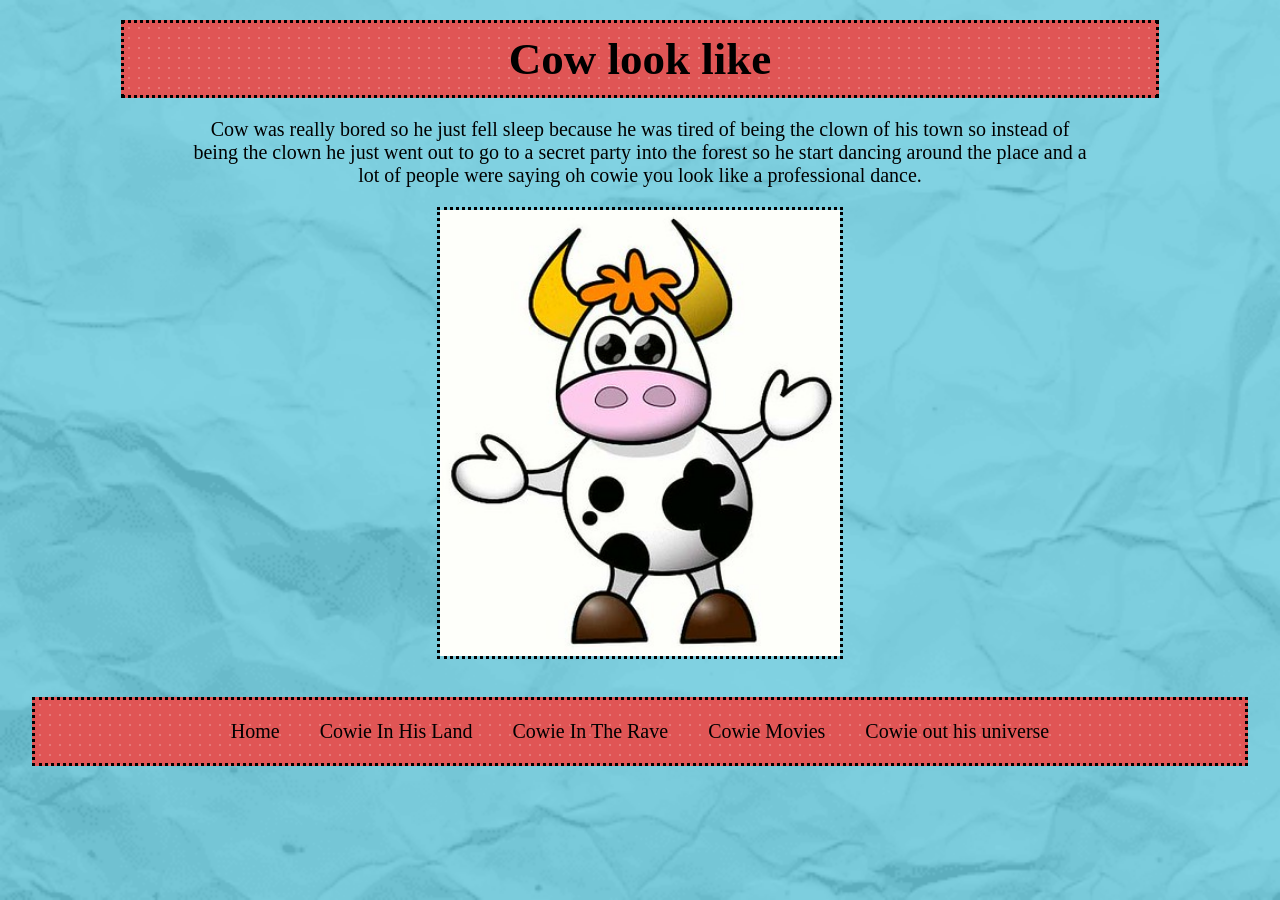
<file: index.html>
<!DOCTYPE html>
<html>
<head>
	<meta charset="utf-8">
	<meta name="viewport" content="width=device-width, initial-scale=1">
	<title>Cow The Clown</title>
	<link rel="stylesheet" type="text/css" href="styles.css">
</head>
<body>
	<h1>Cow look like</h1>
	<p>Cow was really bored so he just fell sleep because he was tired of being the clown of his town so instead of being the clown he just went out to go to a secret party into the forest so he start dancing around the place and a lot of people were saying oh cowie you look like a professional dance.</p>
	<img src="images/cow.jpg" width="400px" alt="Cowie">

	<br>

	<ul>
		<li><a href="index.html">Home</a></li>
		<li><a href="landscape.html">Cowie In His Land</a>
		<li><a href="audio.html">Cowie In The Rave</a>
		<li><a href="animation.html">Cowie Movies</a>
		<li><a href="3d.html">Cowie out his universe</a>
	</ul>		

</body>

</html>
</file>
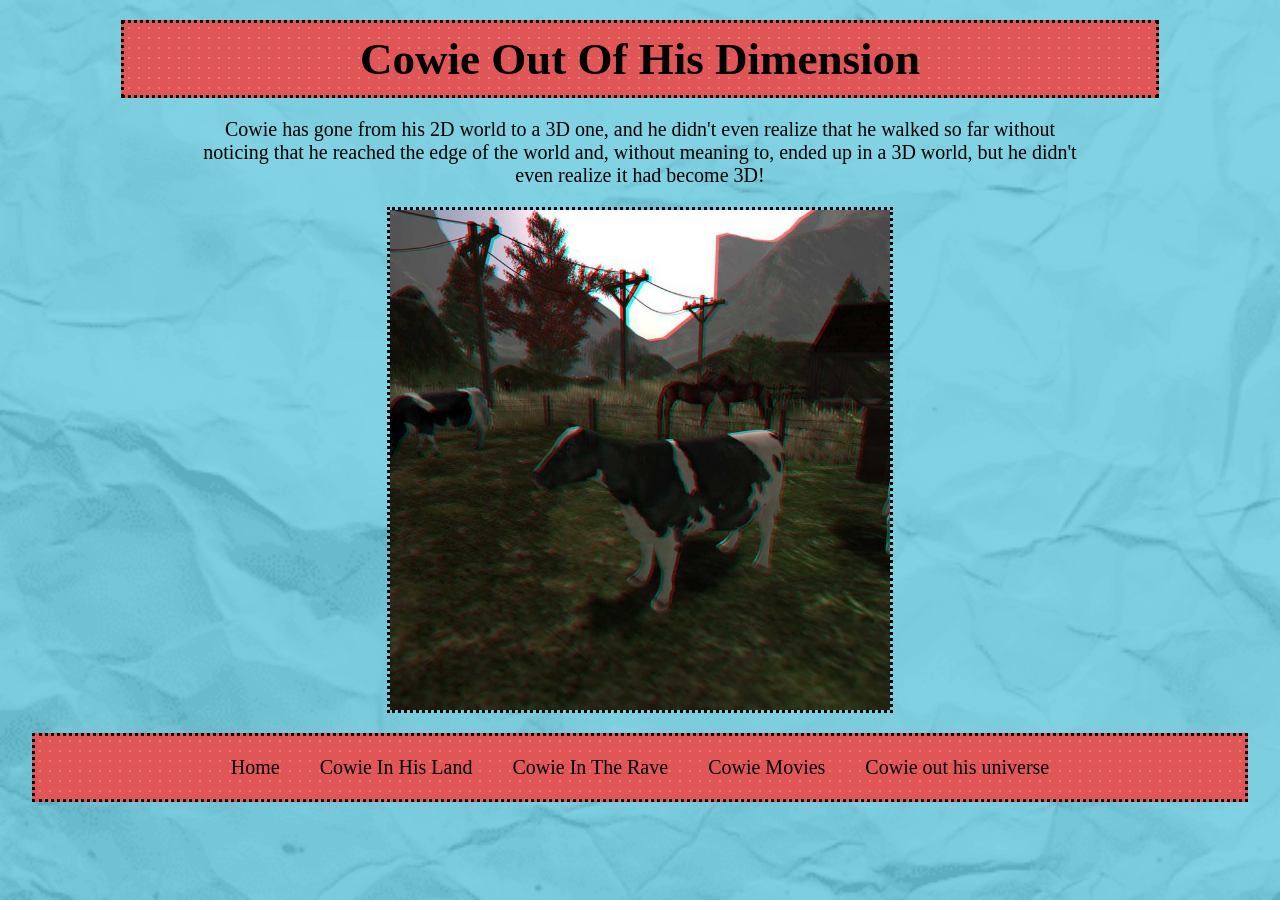
<file: 3d.html>
<!DOCTYPE html>
<html>
<head>
	<meta charset="utf-8">
	<meta name="viewport" content="width=device-width, initial-scale=1">
	<title>Cow Out</title>
	<link rel="stylesheet" type="text/css" href="styles.css">
</head>
<body>
	<h1>Cowie Out Of His Dimension</h1>
	<p>Cowie has gone from his 2D world to a 3D one, and he didn't even realize that he walked so far without noticing that he reached the edge of the world and, without meaning to, ended up in a 3D world, but he didn't even realize it had become 3D!</p>
	<img src="images/3dcow.jpg" width="500px" alt="Cowie on the 3D">


	<ul>
		<li><a href="index.html">Home</a>
		<li><a href="landscape.html">Cowie In His Land</a>
		<li><a href="audio.html">Cowie In The Rave</a>
		<li><a href="animation.html">Cowie Movies</a>
		<li><a href="3d.html">Cowie out his universe</a>
	</ul>		


</body>
</html>
</file>
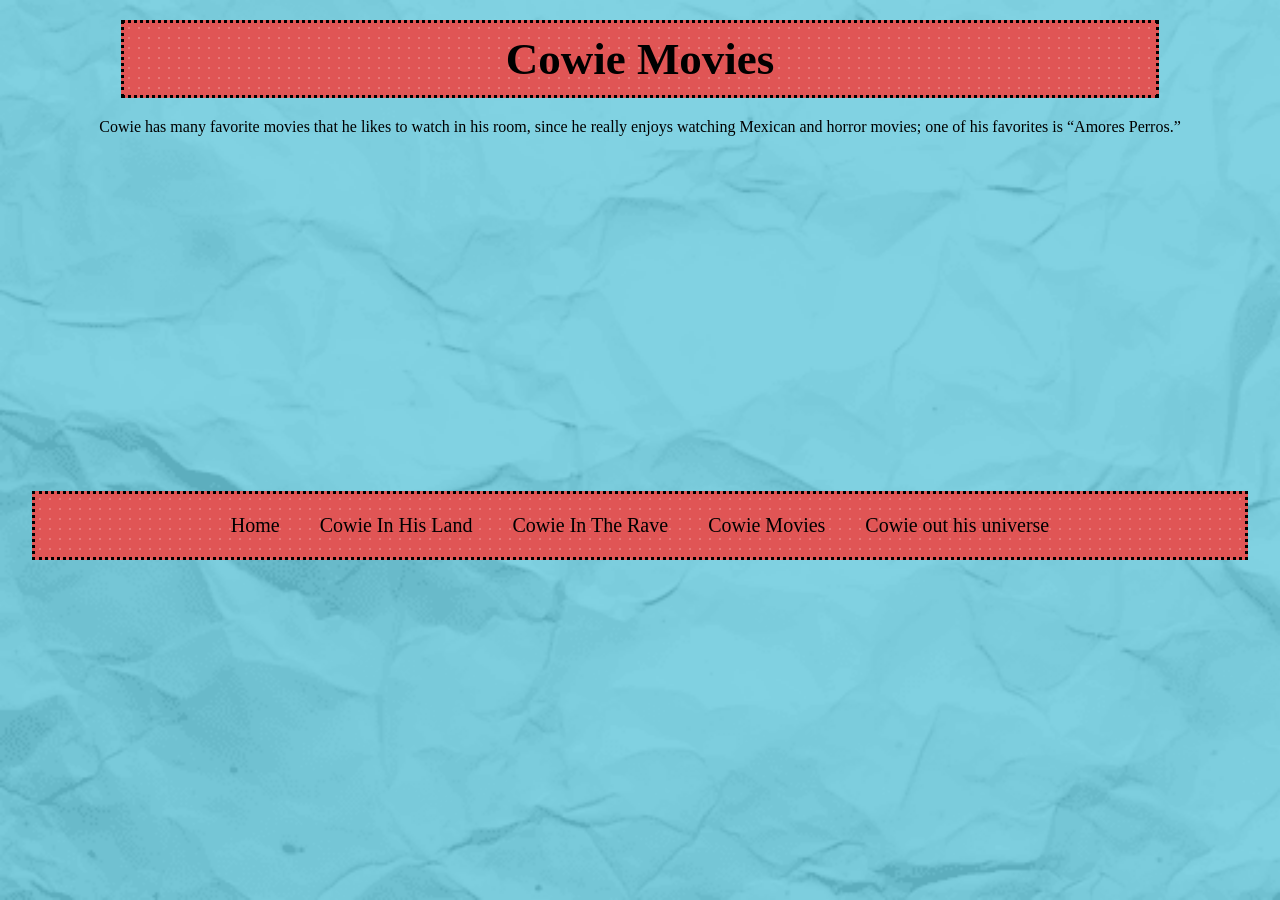
<file: animation.html>
<!DOCTYPE html>
<html>
<head>
	<meta charset="utf-8">
	<meta name="viewport" content="width=device-width, initial-scale=1">
	<title>Cowie childhood movie</title>
	<link rel="stylesheet" type="text/css" href="styles.css">
</head>
<body>
	<h1>Cowie Movies</h1>
	<p1>Cowie has many favorite movies that he likes to watch in his room, since he really enjoys watching Mexican and horror movies; one of his favorites is “Amores Perros.”</p>

	<iframe width="560" height="315" src="https://www.youtube.com/embed/5LKlsficcn0?si=iWOmmGB2bEIkEWqh" title="YouTube video player" frameborder="0" allow="accelerometer; autoplay; clipboard-write; encrypted-media; gyroscope; picture-in-picture; web-share" referrerpolicy="strict-origin-when-cross-origin" allowfullscreen></iframe>

	<ul>
		<li><a href="index.html">Home</a>
		<li><a href="landscape.html">Cowie In His Land</a>
		<li><a href="audio.html">Cowie In The Rave</a>
		<li><a href="animation.html">Cowie Movies</a>
		<li><a href="3d.html">Cowie out his universe</a>
	</ul>		

</body>
</html>
</file>
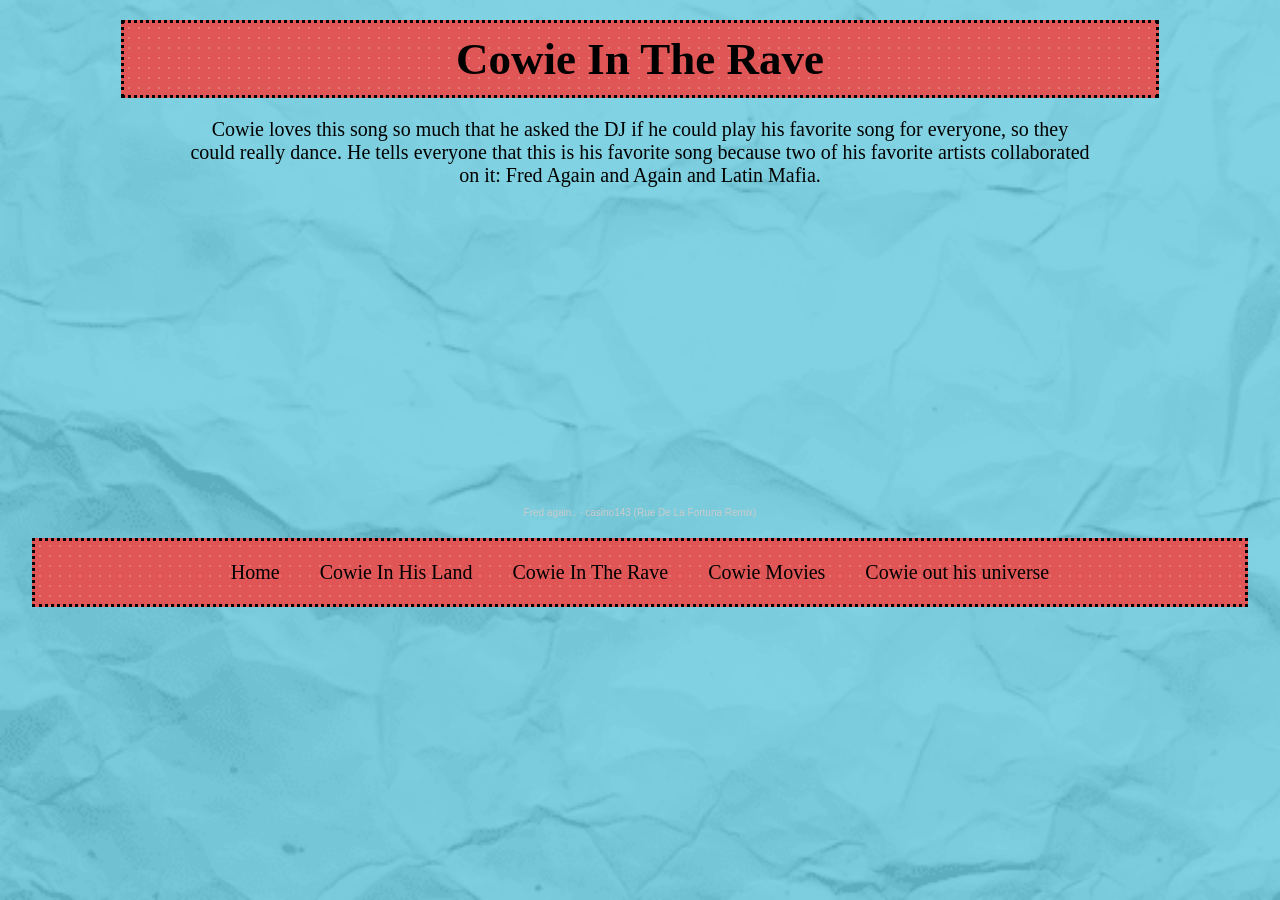
<file: audio.html>
<!DOCTYPE html>
<html>
<head>
	<meta charset="utf-8">
	<meta name="viewport" content="width=device-width, initial-scale=1">
	<title>Cowie In The Rave</title>
	<link rel="stylesheet" type="text/css" href="styles.css">
</head>
<body>
	<h1>Cowie In The Rave</h1>
	<p>Cowie loves this song so much that he asked the DJ if he could play his favorite song for everyone, so they could really dance. He tells everyone that this is his favorite song because two of his favorite artists collaborated on it: Fred Again and Again and Latin Mafia.</p>

	<iframe width="100%" height="300" scrolling="no" frameborder="no" allow="autoplay; encrypted-media" src="https://w.soundcloud.com/player/?url=https%3A//api.soundcloud.com/tracks/soundcloud%253Atracks%253A2374898423&color=%23ff5500&auto_play=false&hide_related=false&show_comments=true&show_user=true&show_reposts=false&show_teaser=true&visual=true"></iframe><div style="font-size: 10px; color: #cccccc;line-break: anywhere;word-break: normal;overflow: hidden;white-space: nowrap;text-overflow: ellipsis; font-family: Interstate,Lucida Grande,Lucida Sans Unicode,Lucida Sans,Garuda,Verdana,Tahoma,sans-serif;font-weight: 100;"><a href="https://soundcloud.com/fredagain" title="Fred again.." target="_blank" style="color: #cccccc; text-decoration: none;">Fred again..</a> · <a href="https://soundcloud.com/fredagain/casino143-rue-de-la-fortuna" title="casino143 (Rue De La Fortuna Remix)" target="_blank" style="color: #cccccc; text-decoration: none;">casino143 (Rue De La Fortuna Remix)</a></div>

<ul>
	<li><a href="index.html">Home</a>
    <li><a href="landscape.html">Cowie In His Land</a>
    <li><a href="audio.html">Cowie In The Rave</a>
    <li><a href="animation.html">Cowie Movies</a>
    <li><a href="3d.html">Cowie out his universe</a>
</ul>
</body>
</html>
</file>
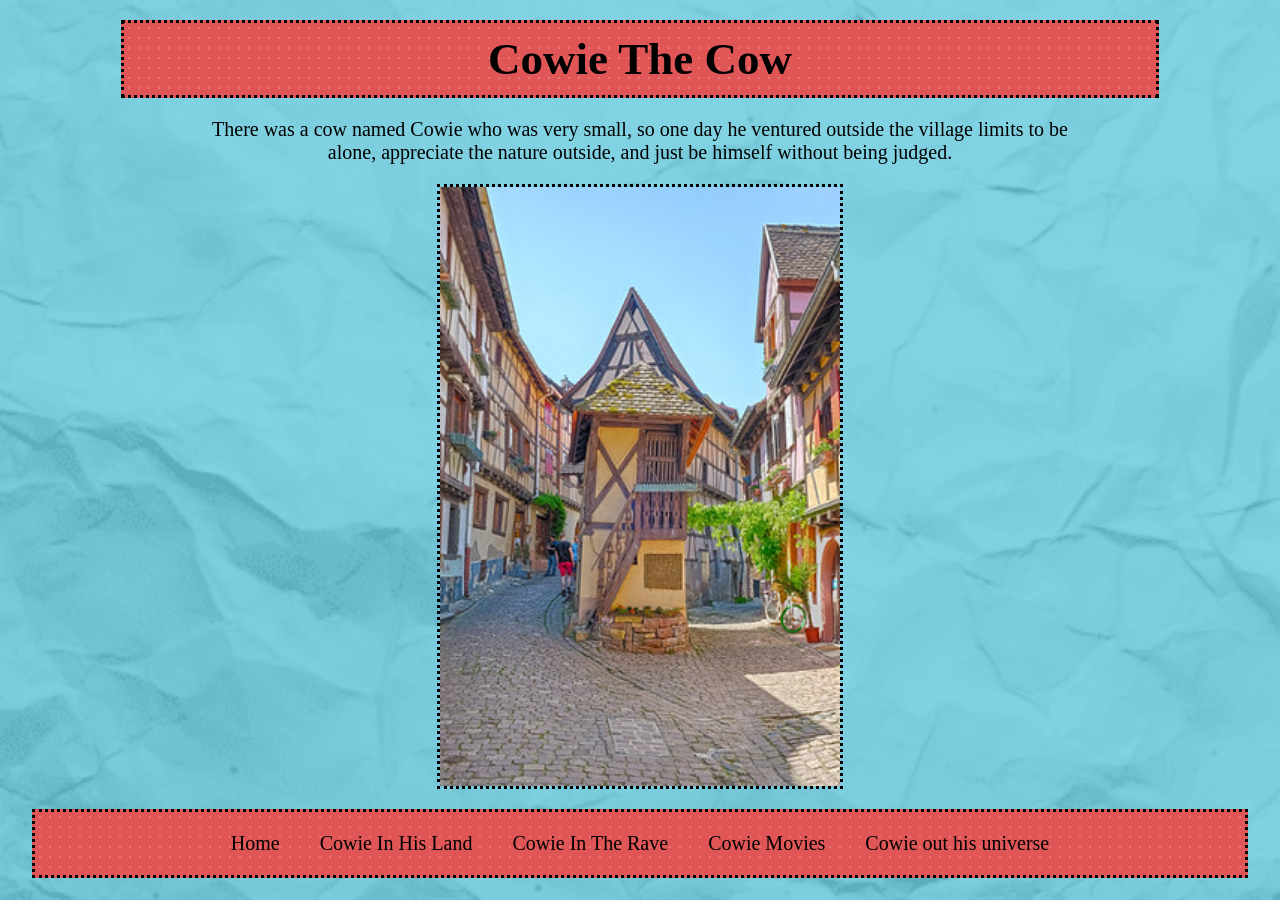
<file: landscape.html>
<!DOCTYPE html>
<html>

<head>
    <meta charset="utf-8">
    <meta name="viewport" content="width=device-width, initial-scale=1">
    <title>Cowie In His Land</title>
    <link rel="stylesheet" type="text/css" href="styles.css">
</head>

<body>

    <h1>Cowie The Cow</h1>

    <p>There was a cow named Cowie who was very small, so one day he ventured outside the village limits to be alone, appreciate the nature outside, and just be himself without being judged.</p>

    <img src="images/village.jpg" width="400px" alt="Cow The Clown">

    <ul>
    	<li><a href="index.html">Home</a>
        <li><a href="landscape.html">Cowie In His Land</a></li>
        <li><a href="audio.html">Cowie In The Rave</a></li>
        <li><a href="animation.html">Cowie Movies</a></li>
        <li><a href="3d.html">Cowie out his universe</a></li>
    </ul>

</body>

</html>
</file>
<file: styles.css>
body {
    background-color: #55C9E0;
    text-align: center;
    font-family: Comic Sans MS;
    background-image: url("images/paperv2.png");
	background-size: cover;
	background-attachment: fixed;
}

h1 {
    background-color: #E05555;
    background-image: radial-gradient(#ffffff33 1px, transparent 1px);
	background-size: 10px 10px;
    text-align: center;
    font-family: Cooper Black;
    font-size: 45px;
    padding: 10px;
    border: 3px dotted black;
    width: 80%;
    margin: 20px auto;
}

p {
    font-size: 20px;
    max-width: 900px;
    margin: 20px auto;
}

img {
    display: block;
    margin-left: auto;
    margin-right: auto;
    border: 3px dotted black;
}

ul {
    list-style-type: none;
    margin: 20px auto;
    max-width: 1200px;
    padding: 5px;
    display: flex;
    justify-content: center;
    align-items: center;
    background-color: #E05555;
    background-image: radial-gradient(#ffffff33 1px, transparent 1px);
    background-size: 10px 10px;
    border: 3px dotted black;
}

ul li a {
    display: block;
    color: black;
    padding: 15px 20px;
    text-decoration: none;
    font-family: Comic Sans MS;
    font-size: 20px;
}

a:hover {
    background-color: white;
    font-size: 25px;
}

iframe {
    display: block;
    width: 700px;
    max-width: 90%;
    margin-left: auto;
    margin-right: auto;
}
</file>
